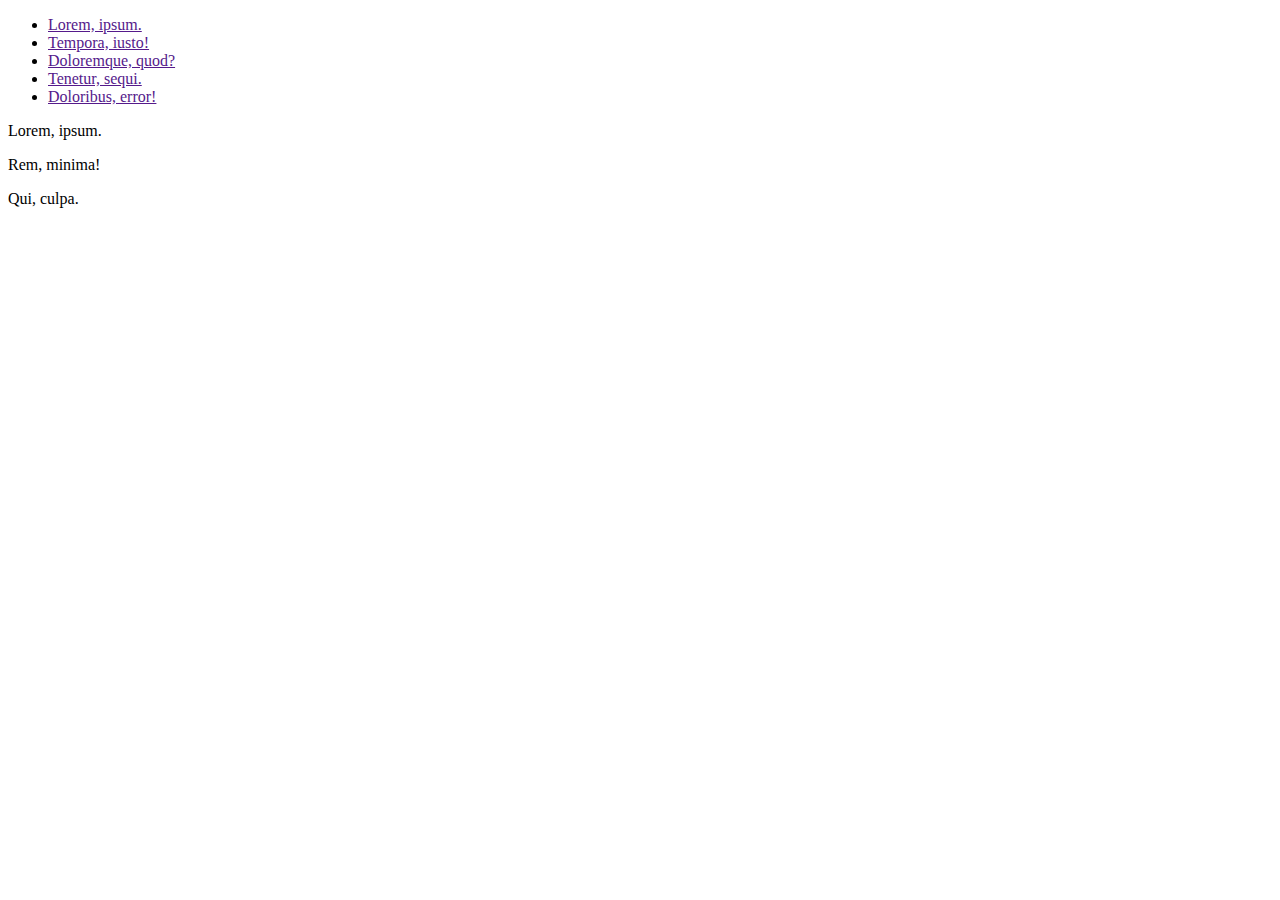
<file: deneme.html>
<!DOCTYPE html>
<html lang="en">
<head>
  <meta charset="UTF-8">
  <meta http-equiv="X-UA-Compatible" content="IE=edge">
  <meta name="viewport" content="width=device-width, initial-scale=1.0">
  <title>Document</title>
</head>
<body>
  <ul>
    <li><a href="">Lorem, ipsum.</a></li>
    <li><a href="">Tempora, iusto!</a></li>
    <li><a href="">Doloremque, quod?</a></li>
    <li><a href="">Tenetur, sequi.</a></li>
    <li><a href="">Doloribus, error!</a></li>
  </ul>
  <p>Lorem, ipsum.</p>
  <p>Rem, minima!</p>
  <p>Qui, culpa.</p>
</body>
</html>
</file>
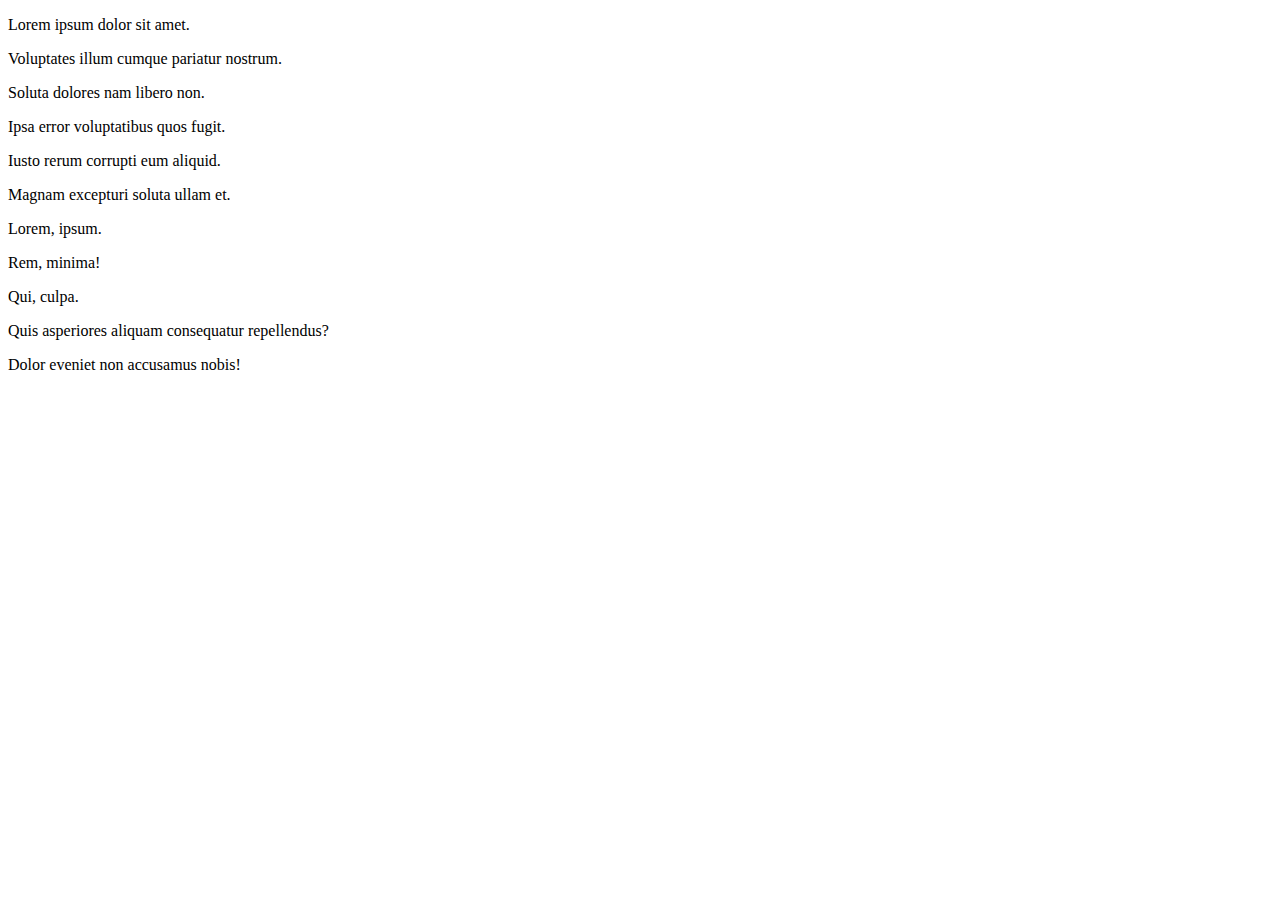
<file: test.html>
<!DOCTYPE html>
<html lang="en">
<head>
  <meta charset="UTF-8">
  <meta http-equiv="X-UA-Compatible" content="IE=edge">
  <meta name="viewport" content="width=device-width, initial-scale=1.0">
  <title>Document</title>
</head>
<body>
  <p>Lorem ipsum dolor sit amet.</p>
  <p>Voluptates illum cumque pariatur nostrum.</p>
  <p>Soluta dolores nam libero non.</p>
  <p>Ipsa error voluptatibus quos fugit.</p>
  <p>Iusto rerum corrupti eum aliquid.</p>
  <p>Magnam excepturi soluta ullam et.</p>
  <p>Lorem, ipsum.</p>
  <p>Rem, minima!</p>
  <p>Qui, culpa.</p>
  <p>Quis asperiores aliquam consequatur repellendus?</p>
  <p>Dolor eveniet non accusamus nobis!</p>
</body>
</html>
</file>
